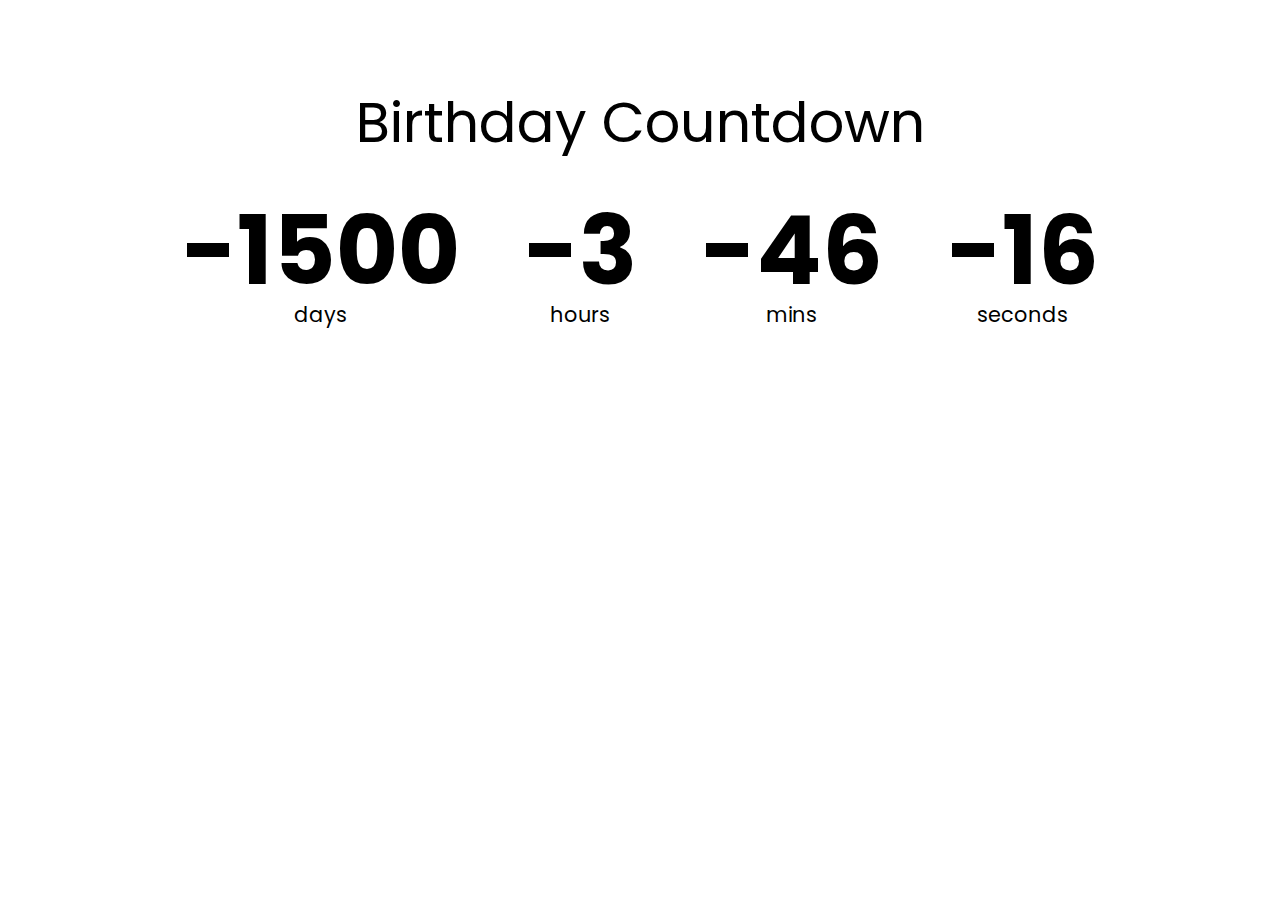
<file: countdown-timer/index.html>
<!DOCTYPE html>
<html lang="en">
  <head>
    <meta charset="UTF-8" />
    <meta http-equiv="X-UA-Compatible" content="IE=edge" />
    <meta name="viewport" content="width=device-width, initial-scale=1.0" />
    <title>Countdown Timer</title>
    <link rel="stylesheet" href="style.css" />
    <script src="script.js" defer></script>
  </head>
  <body>
    <h1>Birthday Countdown</h1>
    <div class="countdown-container">
      <div class="countdown-el days-c">
        <p class="big-text" id="days">0</p>
        <span>days</span>
      </div>

      <div class="countdown-el hours-c">
        <p class="big-text" id="hours">0</p>
        <span>hours</span>
      </div>

      <div class="countdown-el mins-c">
        <p class="big-text" id="mins">0</p>
        <span>mins</span>
      </div>

      <div class="countdown-el seconds-c">
        <p class="big-text" id="seconds">0</p>
        <span>seconds</span>
      </div>
    </div>
  </body>
</html>
</file>
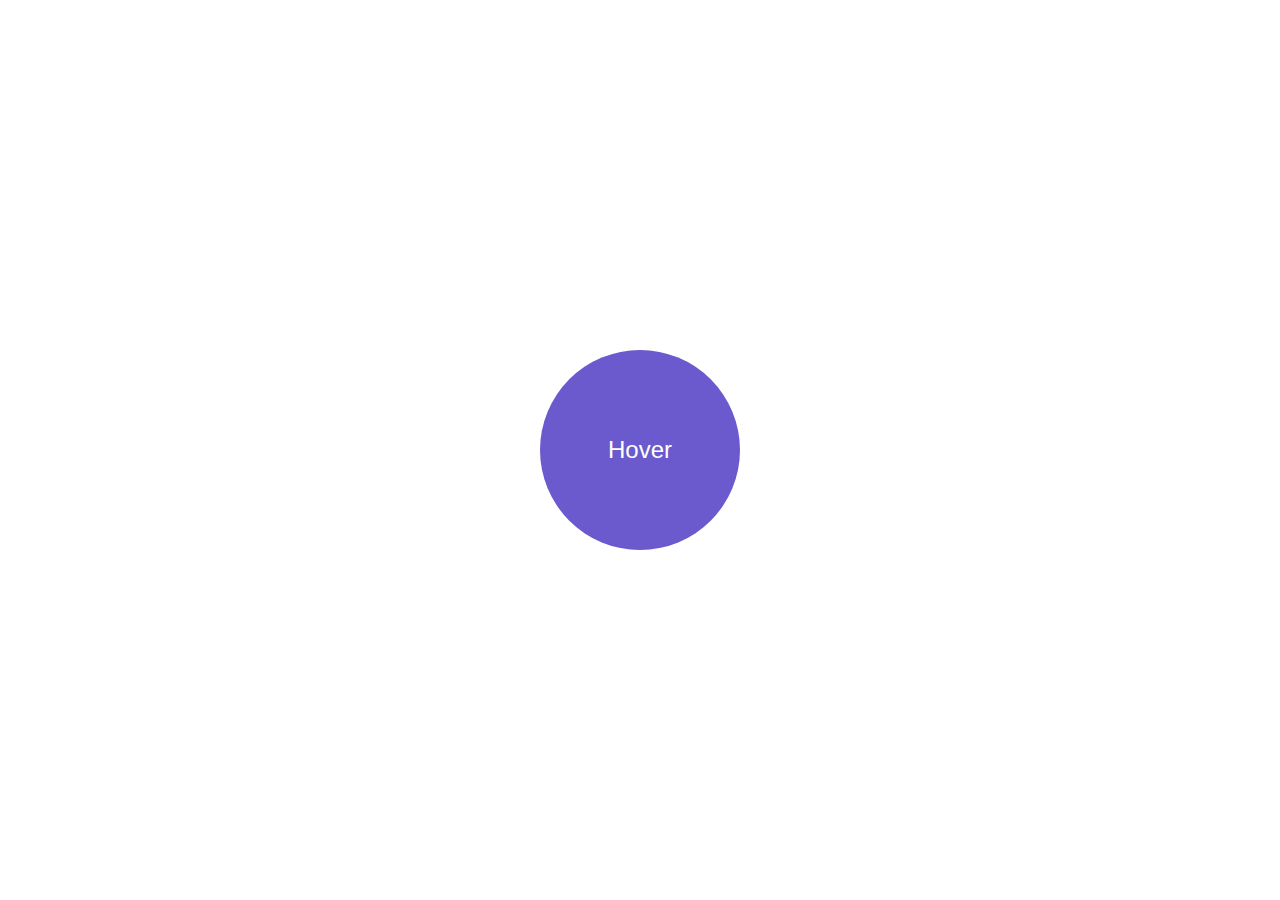
<file: hover-effect/index.html>
<!DOCTYPE html>
<html lang="en">
  <head>
    <meta charset="UTF-8" />
    <meta http-equiv="X-UA-Compatible" content="IE=edge" />
    <meta name="viewport" content="width=device-width, initial-scale=1.0" />
    <title>Hover Effect</title>
    <link rel="stylesheet" href="styles.css" />
  </head>
  <body>
    <div id="circle">Hover</div>
    <script src="app.js"></script>
  </body>
</html>
</file>
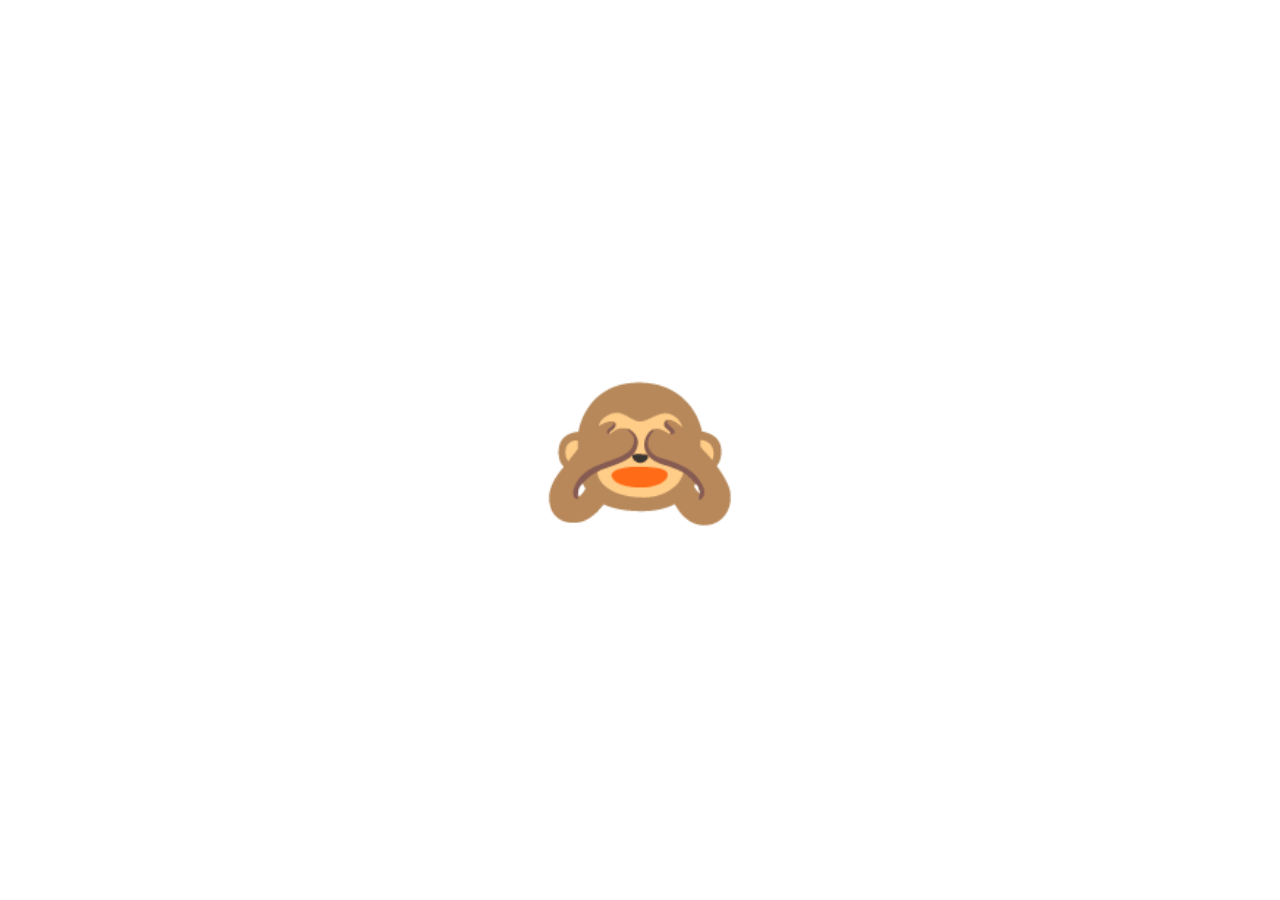
<file: monkey-emoji/index.html>
<!DOCTYPE html>
<html lang="en">
  <head>
    <meta charset="UTF-8" />
    <meta http-equiv="X-UA-Compatible" content="IE=edge" />
    <meta name="viewport" content="width=device-width, initial-scale=1.0" />
    <title>Document</title>
    <link rel="stylesheet" href="styles.css" />
  </head>
  <body>
    <div class="emoji closed active">🙈</div>
    <div class="emoji open">🙉</div>
    <script src="app.js"></script>
  </body>
</html>
</file>
<file: countdown-timer/style.css>
@import url("https://fonts.googleapis.com/css2?family=Poppins:wght@200;400;600&display=swap");

* {
  box-sizing: border-box;
}

body {
  background-image: url("https://images.unsplash.com/photo-1519751138087-5bf79df62d5b?ixid=MnwxMjA3fDB8MHxwaG90by1wYWdlfHx8fGVufDB8fHx8&ixlib=rb-1.2.1&auto=format&fit=crop&w=1740&q=80");
  background-size: cover;
  background-position: center center;
  display: flex;
  flex-direction: column;
  align-items: center;
  min-height: 100vh;
  font-family: "Poppins", sans-serif;
  margin: 0;
}

h1 {
  font-weight: normal;
  font-size: 3.5rem;
  margin-top: 5rem;
}

.countdown-container {
  display: flex;
}

.big-text {
  font-weight: bold;
  font-size: 6rem;
  line-height: 1;
  margin: 0 2rem;
}

.countdown-el {
  text-align: center;
}
.countdown-el span {
  font-size: 1.3rem;
}
</file>
<file: hover-effect/styles.css>
* {
  box-sizing: border-box;
  margin: 0;
  padding: 0;
  font-family: "Trebuchet MS", "lucida Sans Unicode", "Lucida Grande",
    "Lucida Sans", Arial, sans-serif;
}

body {
  display: flex;
  flex-direction: column;
  justify-content: center;
  align-items: center;
  height: 100vh;
}

#circle {
  display: flex;
  justify-content: center;
  align-items: center;
  height: 200px;
  width: 200px;
  background: slateblue;
  border-radius: 100px;
  font-size: 1.5rem;
  color: #fff;
  cursor: pointer;
  transition: cubic-bezier(0.075, 0.82, 0.165, 1) 3s;
}

.hover {
  transform: scale(2);
}
</file>
<file: monkey-emoji/styles.css>
* {
  box-sizing: border-box;
  margin: 0;
  padding: 0;
}

body {
  display: flex;
  flex-direction: column;
  justify-content: center;
  align-items: center;
  height: 100vh;
}

.emoji {
  font-size: 10rem;
  cursor: pointer;
  user-select: none;
}

.closed {
  display: none;
}

.open {
  display: none;
}

.active {
  display: block;
}
</file>
